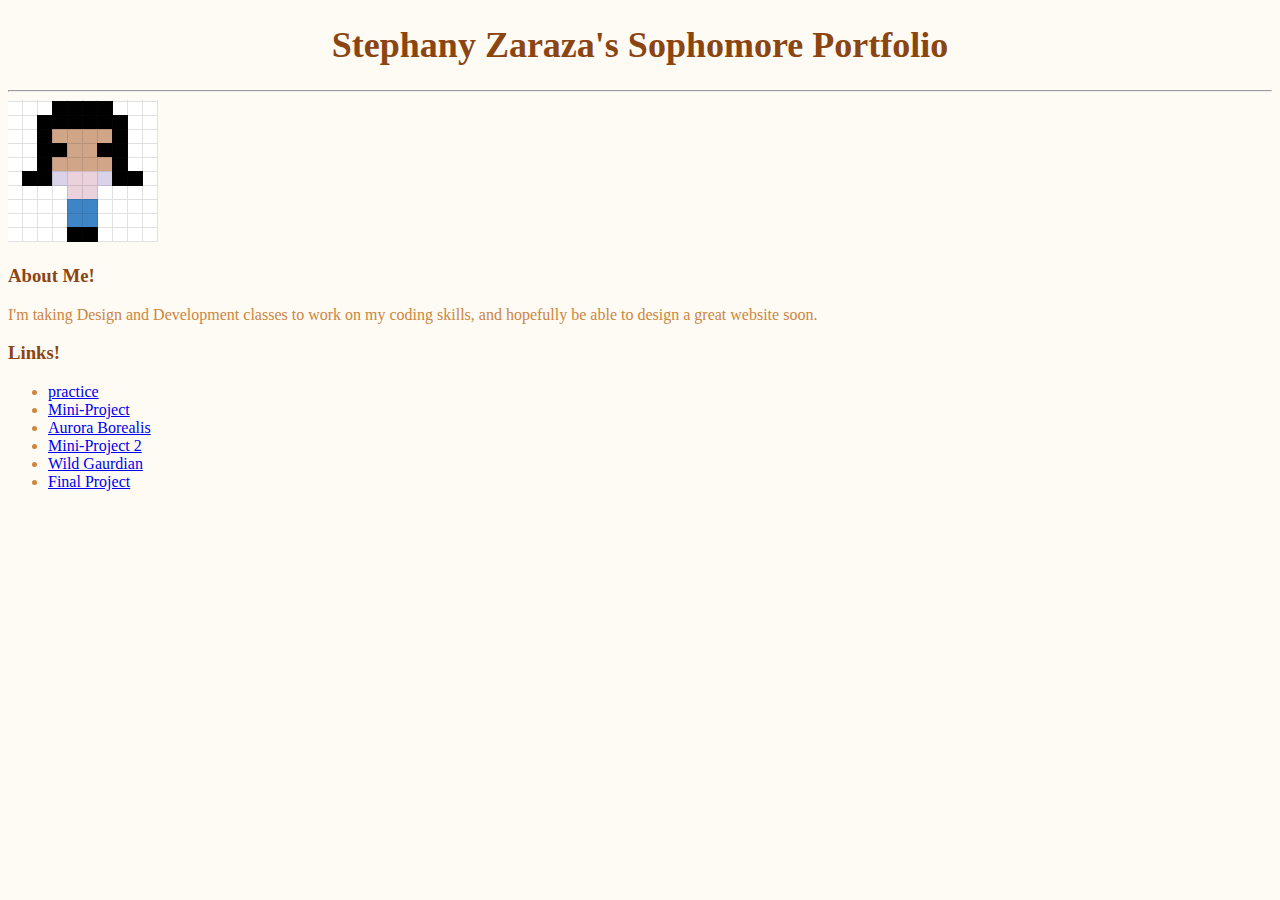
<file: index.html>
<!DOCTYPE html>
<html lang="en">
<head>
    <meta charset="UTF-8">
    <meta name="viewport" content="width=device-width, initial-scale=1.0">
    <title>Sophomore Portfolio</title>
    <link rel="stylesheet" href="index.css">
</head>
<body>
    <h1 style="color: saddlebrown;" class ="headin">Stephany Zaraza's Sophomore Portfolio</h1>
    <hr>
    <img src="image.png" alt="drawing">
    <h3 style="color: saddlebrown;">About Me!</h3>
    <p style="color: peru;">I'm taking Design and Development classes to work on my coding skills, and hopefully be able to design a great website soon.</p>
    <h3 style="color: saddlebrown;">Links!</h3>
    <ul>
    <li style="color: peru;"><a href="practice.html">practice</a><br></li>
    <li style="color: peru;"><a href="project1.html">Mini-Project</a><br></li>
    <li style="color: peru;"><a href="lab1.html">Aurora Borealis</a><br></li>
    <li style="color: peru;"><a href="project2/prj2.html">Mini-Project 2</a><br></li>
    <li style="color: peru;"><a href="project3/prj3.html">Wild Gaurdian</a><br></li>
    <li style="color: peru;"><a href="FinalProject/prj4.html">Final Project</a><br></li>
</ul>
</body>
</html>
</file>
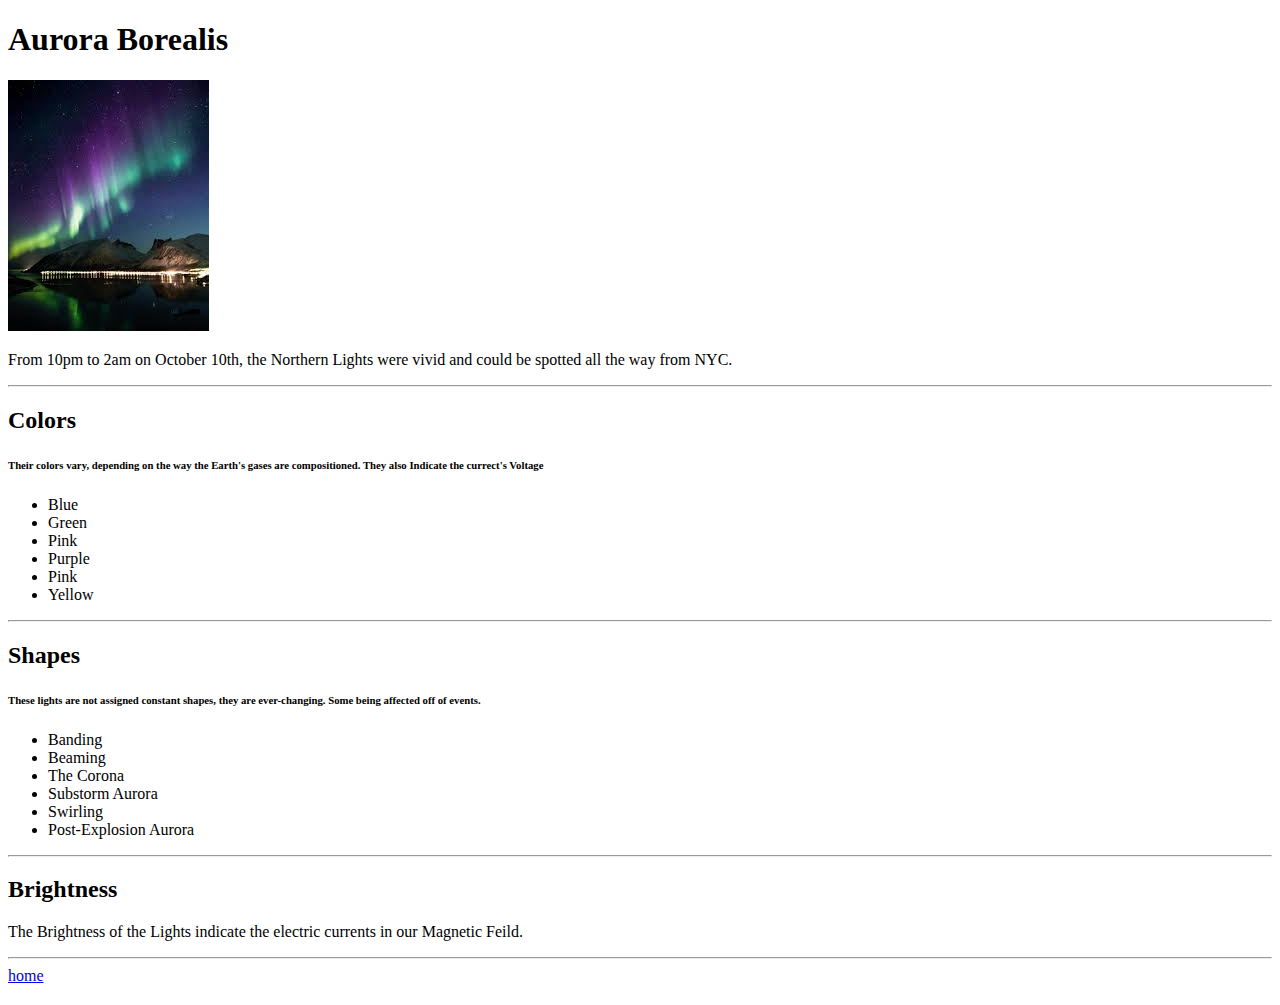
<file: lab1.html>
<!DOCTYPE html>
<html lang="en">
<head>
    <meta charset="UTF-8">
    <meta name="viewport" content="width=device-width, initial-scale=1.0">
    <title>Lab 1</title>
</head>
<body>
    <h1>Aurora Borealis</h1>
    <img src="Aurora Borealis.jpg" alt="image of aurora Borealis">
    <p>From 10pm to 2am on October 10th, the Northern Lights were vivid and could be spotted all the way from NYC.</p>
    <hr>
    <h2>Colors</h2>
    <h6>Their colors vary, depending on the way the Earth's gases are compositioned. They also Indicate the currect's Voltage </h6>
    <ul>
        <li>Blue</li>
        <li>Green</li>
        <li>Pink</li>
        <li>Purple</li>
        <li>Pink</li>
        <li>Yellow</li>
    </ul>
    <hr>
    <h2>Shapes</h2>
    <h6>These lights are not assigned constant shapes, they are ever-changing. Some being affected off of events.</h6>
    <ul>
        <li>Banding</li>
        <li>Beaming</li>
        <li>The Corona</li>
        <li>Substorm Aurora</li>
        <li>Swirling</li>
        <li>Post-Explosion Aurora</li>
    </ul>
    <hr>
    <h2>Brightness</h2>
    <p>The Brightness of the Lights indicate the electric currents in our Magnetic Feild.</p>
    <hr>
    <a href="https://thomas-a-edison-cte-hs.github.io/StephanyZ8/">home</a>
    <h2></h2>
</body>
</html>
</file>
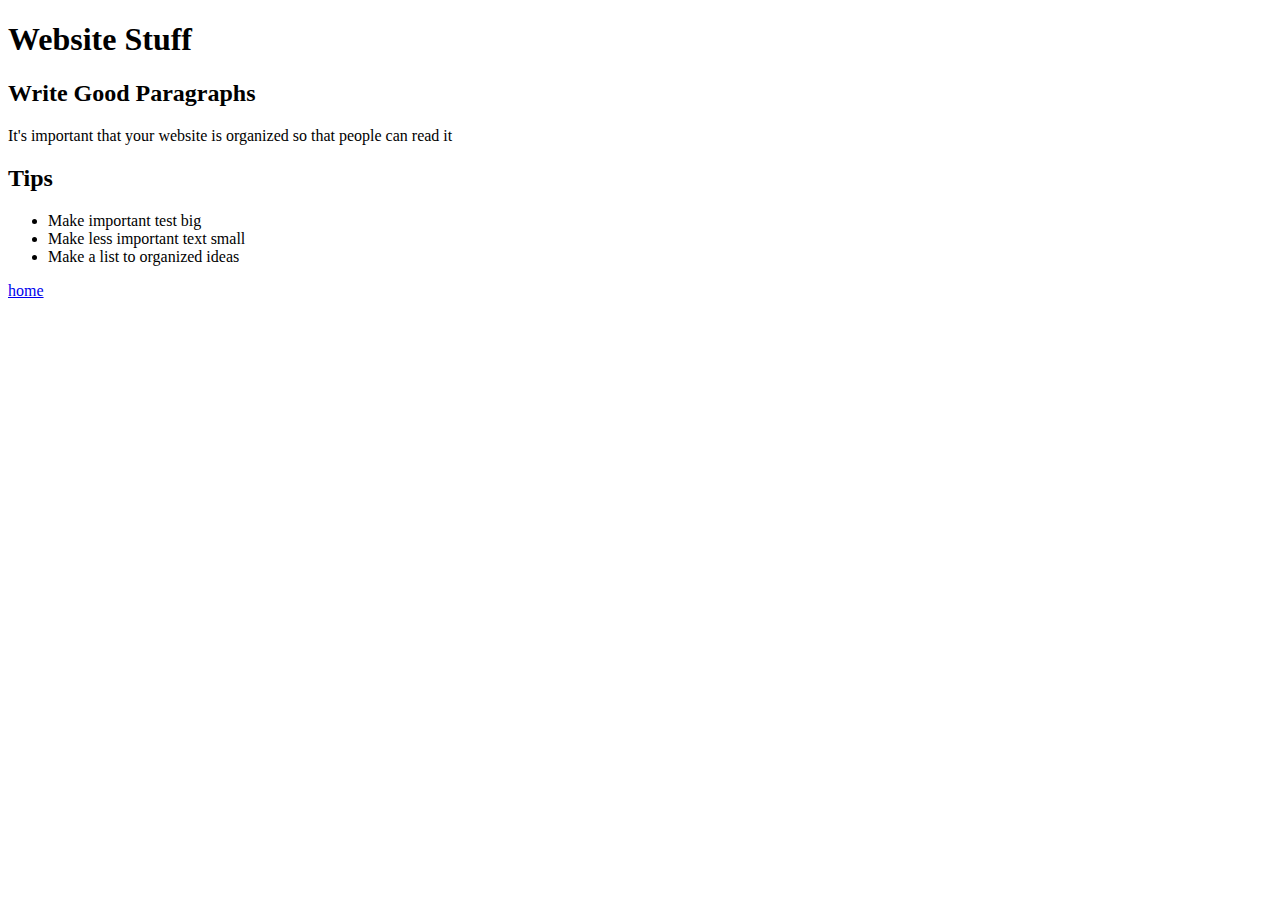
<file: practice.html>
<!DOCTYPE html>
<html lang="en">
<head>
    <meta charset="UTF-8">
    <meta name="viewport" content="width=device-width, initial-scale=1.0">
    <title>Document</title>
</head>
<body>
    <h1>Website Stuff</h1>
    <h2>Write Good Paragraphs</h2>
    <p>It's important that your website is organized so that people can read it</p>
    <h2>Tips</h2>
    <ul>
        <li>Make important test big</li>
        <li>Make less important text small</li>
        <li>Make a list to organized ideas</li>
    </ul>
    <a href="https://thomas-a-edison-cte-hs.github.io/StephanyZ8/">home</a>
</body>
</html>
</file>
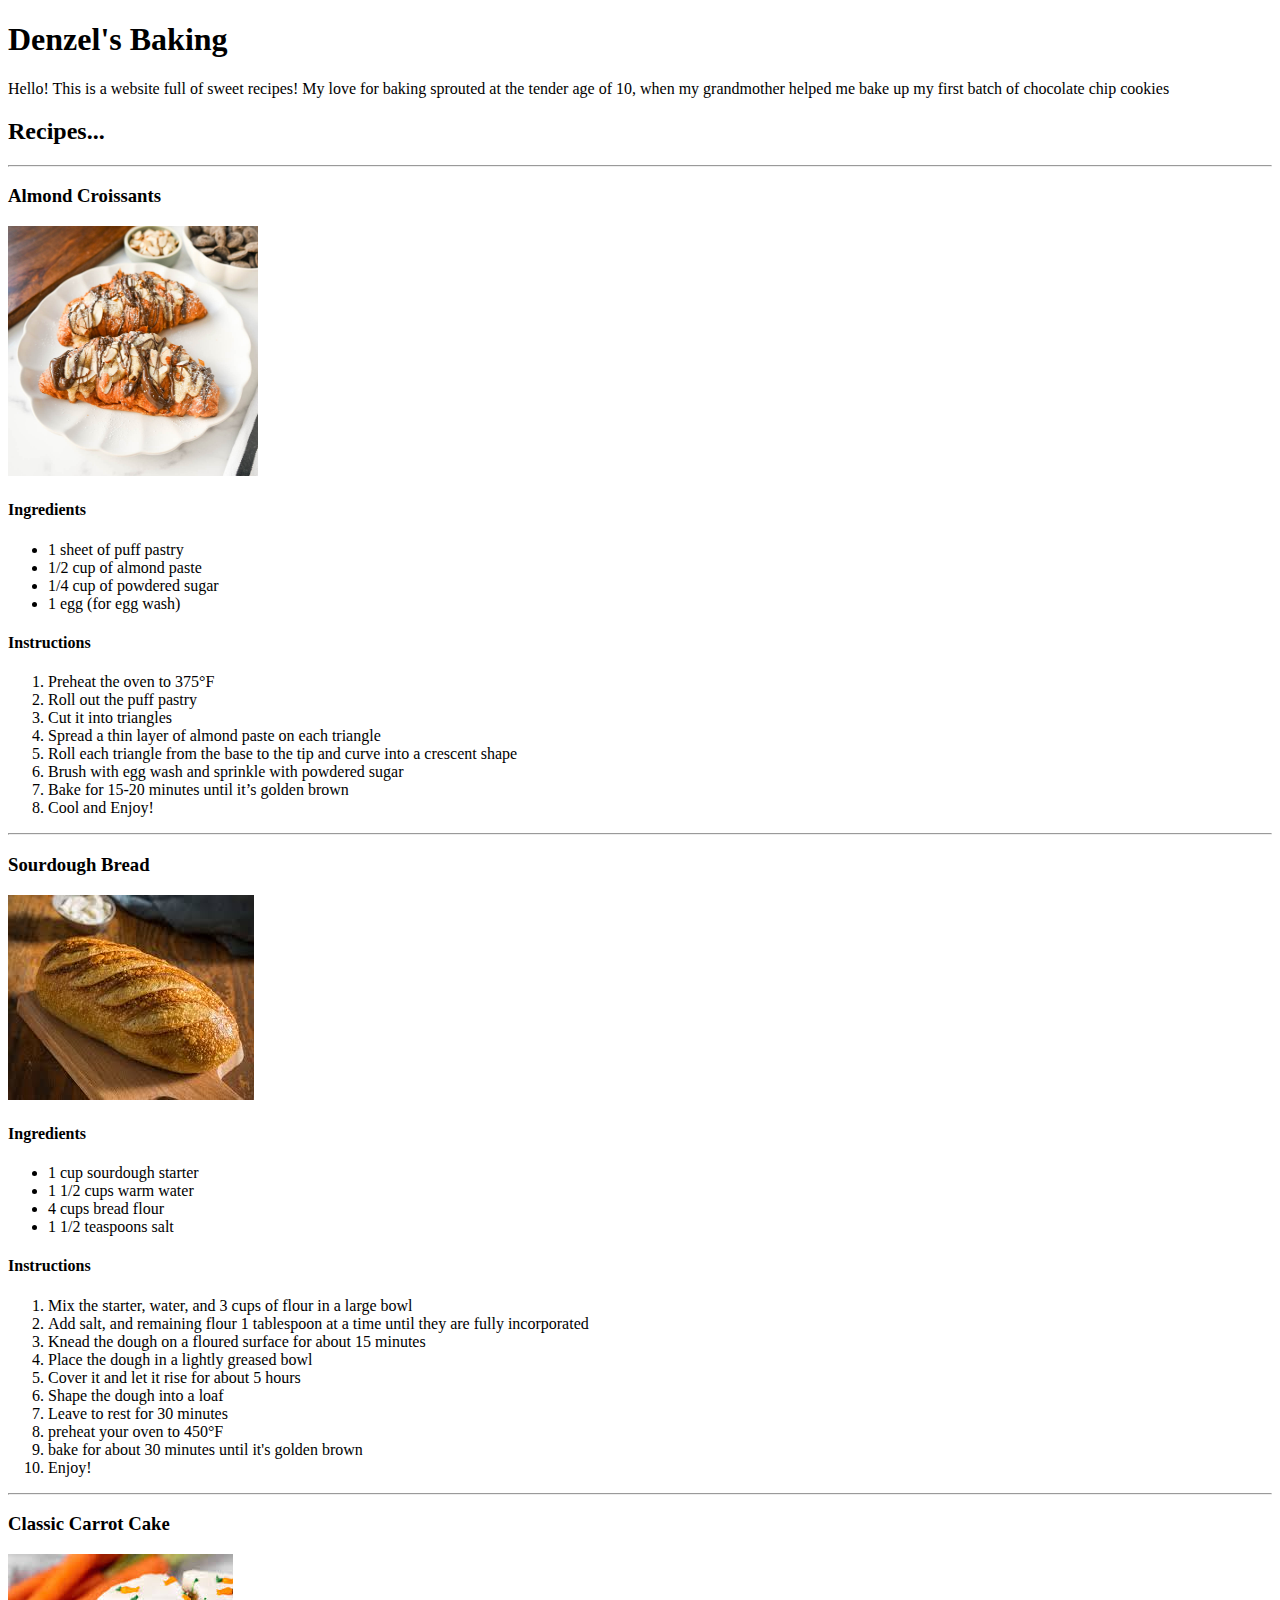
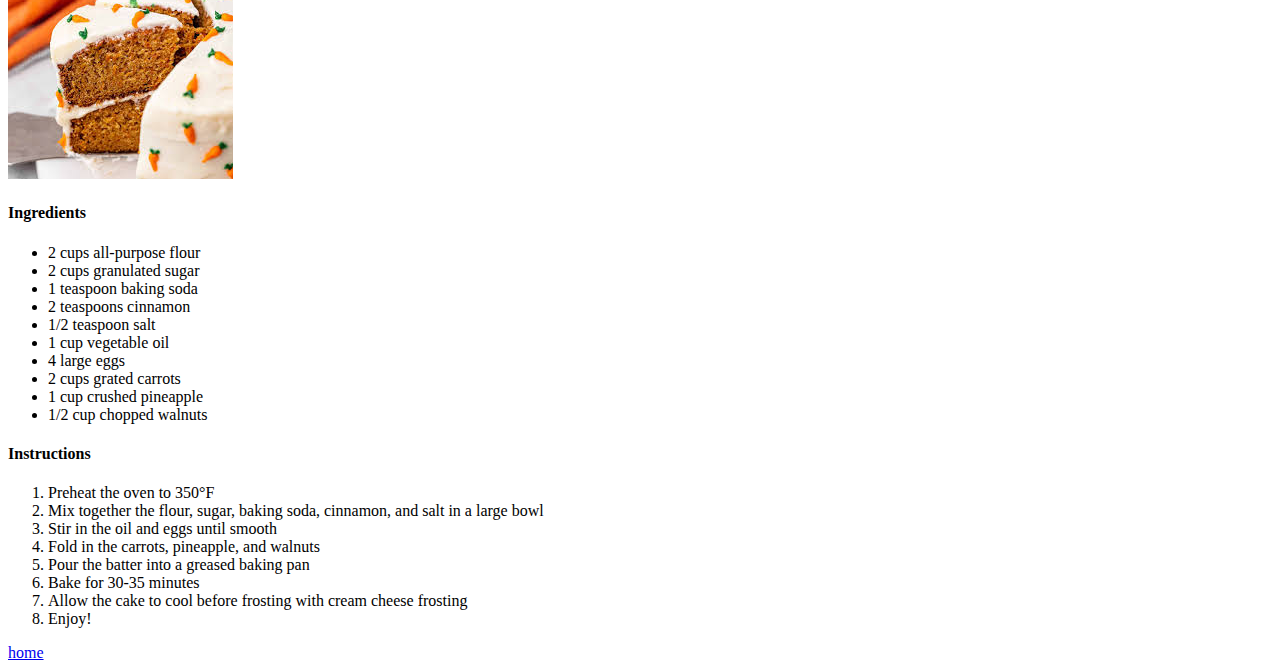
<file: project1.html>
<!DOCTYPE html>
<html lang="en">
<head>
    <meta charset="UTF-8">
    <meta name="viewport" content="width=device-width, initial-scale=1.0">
    <title>Document</title>
</head>
<body>
    <h1>Denzel's Baking</h1>
    <p>Hello! This is a website full of sweet recipes! My love for baking sprouted at the tender age of 10, when my grandmother helped me bake up my first batch of chocolate chip cookies</p>
    <h2>Recipes... </h2>
    <hr>
    <h3>Almond Croissants</h3>
    <img src="Almond.jpg" alt="Almond Croissant Picture" width="250" height="250">
    <h4>Ingredients</h4>
    <ul>
    <li>1 sheet of puff pastry</li>    
    <li>1/2 cup of almond paste</li>
    <li>1/4 cup of powdered sugar</li>
    <li>1 egg (for egg wash)</li>
    </ul>
    <h4>Instructions</h4>
    <ol>
    <li>Preheat the oven to 375°F</li>
    <li>Roll out the puff pastry</li>
    <li>Cut it into triangles</li>
    <li>Spread a thin layer of almond paste on each triangle</li>
    <li>Roll each triangle from the base to the tip and curve into a crescent shape</li>
    <li>Brush with egg wash and sprinkle with powdered sugar</li>
    <li>Bake for 15-20 minutes until it’s golden brown</li>
    <li>Cool and Enjoy!</li>
    </ol>
    <hr>
    <h3>Sourdough Bread</h3>
    <img src="bread.jpg" alt="Sourdough Bread Picture">
    <h4>Ingredients</h4>
    <ul>
        <li>1 cup sourdough starter</li>
        <li>1 1/2 cups warm water</li>
        <li>4 cups bread flour</li>
        <li>1 1/2 teaspoons salt</li>
    </ul>
    <h4>Instructions</h4>
    <ol>
        <li>Mix the starter, water, and 3 cups of flour in a large bowl</li>
        <li>Add salt, and remaining flour 1 tablespoon at a time until they are fully incorporated</li>
        <li>Knead the dough on a floured surface for about 15 minutes</li>
        <li>Place the dough in a lightly greased bowl</li>
        <li>Cover it and let it rise for about 5 hours</li>
        <li>Shape the dough into a loaf</li>
        <li>Leave to rest for 30 minutes</li>
        <li>preheat your oven to 450°F</li>
        <li>bake for about 30 minutes until it's golden brown</li>
        <li>Enjoy!</li>
    </ol>
    <hr>
    <h3>Classic Carrot Cake</h3>
    <img src="cake.jpg" alt="Carrot Cake Picture">
        <h4>Ingredients</h4>
        <ul>
            <li>2 cups all-purpose flour</li>
            <li>2 cups granulated sugar</li>
            <li>1 teaspoon baking soda</li>
            <li>2 teaspoons cinnamon</li>
            <li>1/2 teaspoon salt</li>
            <li>1 cup vegetable oil</li>
            <li>4 large eggs</li>
            <li>2 cups grated carrots</li>
            <li>1 cup crushed pineapple</li>
            <li>1/2 cup chopped walnuts</li>
        </ul>
        <h4>Instructions</h4>
        <ol>
            <li>Preheat the oven to 350°F</li>
            <li>Mix together the flour, sugar, baking soda, cinnamon, and salt in a large bowl</li>
            <li>Stir in the oil and eggs until smooth</li>
            <li>Fold in the carrots, pineapple, and walnuts</li>
            <li>Pour the batter into a greased baking pan</li>
            <li>Bake for 30-35 minutes</li>
            <li>Allow the cake to cool before frosting with cream cheese frosting</li>
            <li>Enjoy!</li>
        </ol>
    <p></p>
    <a href="https://thomas-a-edison-cte-hs.github.io/StephanyZ8/practice.html">home</a>
</body>
</html>
</file>
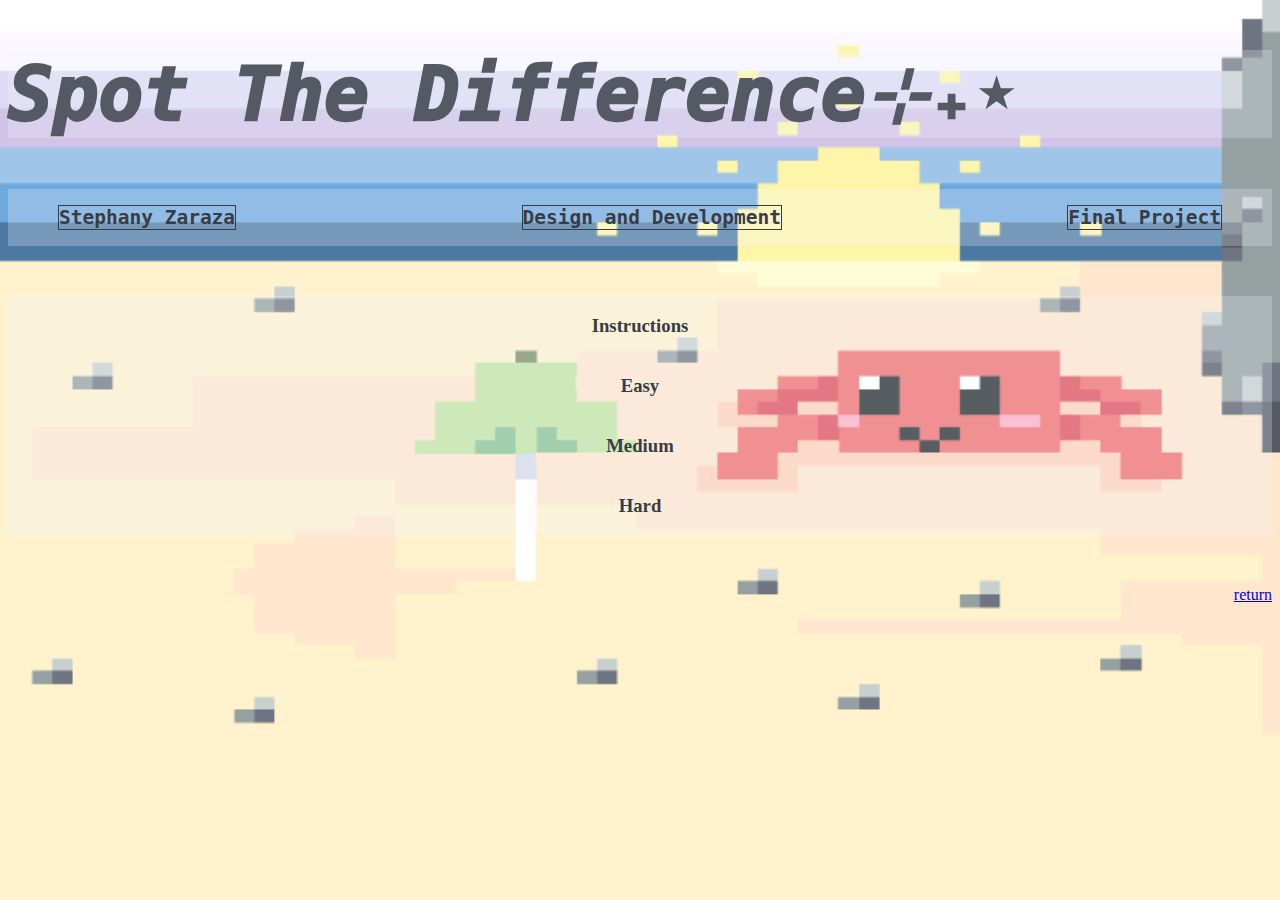
<file: FinalProject/prj4.html>
<!DOCTYPE html>
<html lang="en">
  <head>
    <meta charset="UTF-8">
    <meta name="viewport" content="width=device-width, initial-scale=1.0">
    <title>Final Project</title>
    <link rel="stylesheet" href="prj4.css">
  </head>
  <body>
    <h1 class="Title">Spot The Difference⊹₊⋆</h1>
    <!--My Info-->
    
    <div class="info">
      <h2>Stephany Zaraza</h2>
      <h2>Design and Development</h2>
      <h2>Final Project</h2>
    </div>

    <!--Instructions-->
    
    <div class="i" id="ib"> 
      <h3> Instructions </h3>
      <ul> 
        <li>Hover over the words below to view their levels</li>
        <li>Hover over their images</li>
        <li>Inspect their primary objects</li>
        <li>Wait 5 seconds</li>
        <li>Decide on what has changed in the image</li>
      </ul>

    </div>
    
    <!--Easy-->
    
    <div class="e" id="el"> 
      <h3> Easy </h3>
      <p> Look closely at the items! You have 5 seconds before the screen changes...</p>

      <div id="EasyLevel"></div>
    </div>
           
    <!--Medium-->
    
    <div class="m" id="ml"> 
      <h3> Medium </h3>
      <p> Look closely at the items! You have 5 seconds before the screen changes...</p>
      <div id="MediumLevel"></div>
    </div>
    

    <!--Hard-->
    
    <div class="h" id="hl"> 
      <h3>Hard</h3>
      <p> Look closely at the items! You have 5 seconds before the screen changes...</p>
      <div id="HardLevel"></div>
    </div>
    
    <!--Bottom Bit-->
    <div class="Home">
    <a href="https://thomas-a-edison-cte-hs.github.io/StephanyZ8/">return</a>
    </div>
    
  </body>
</html>
</file>
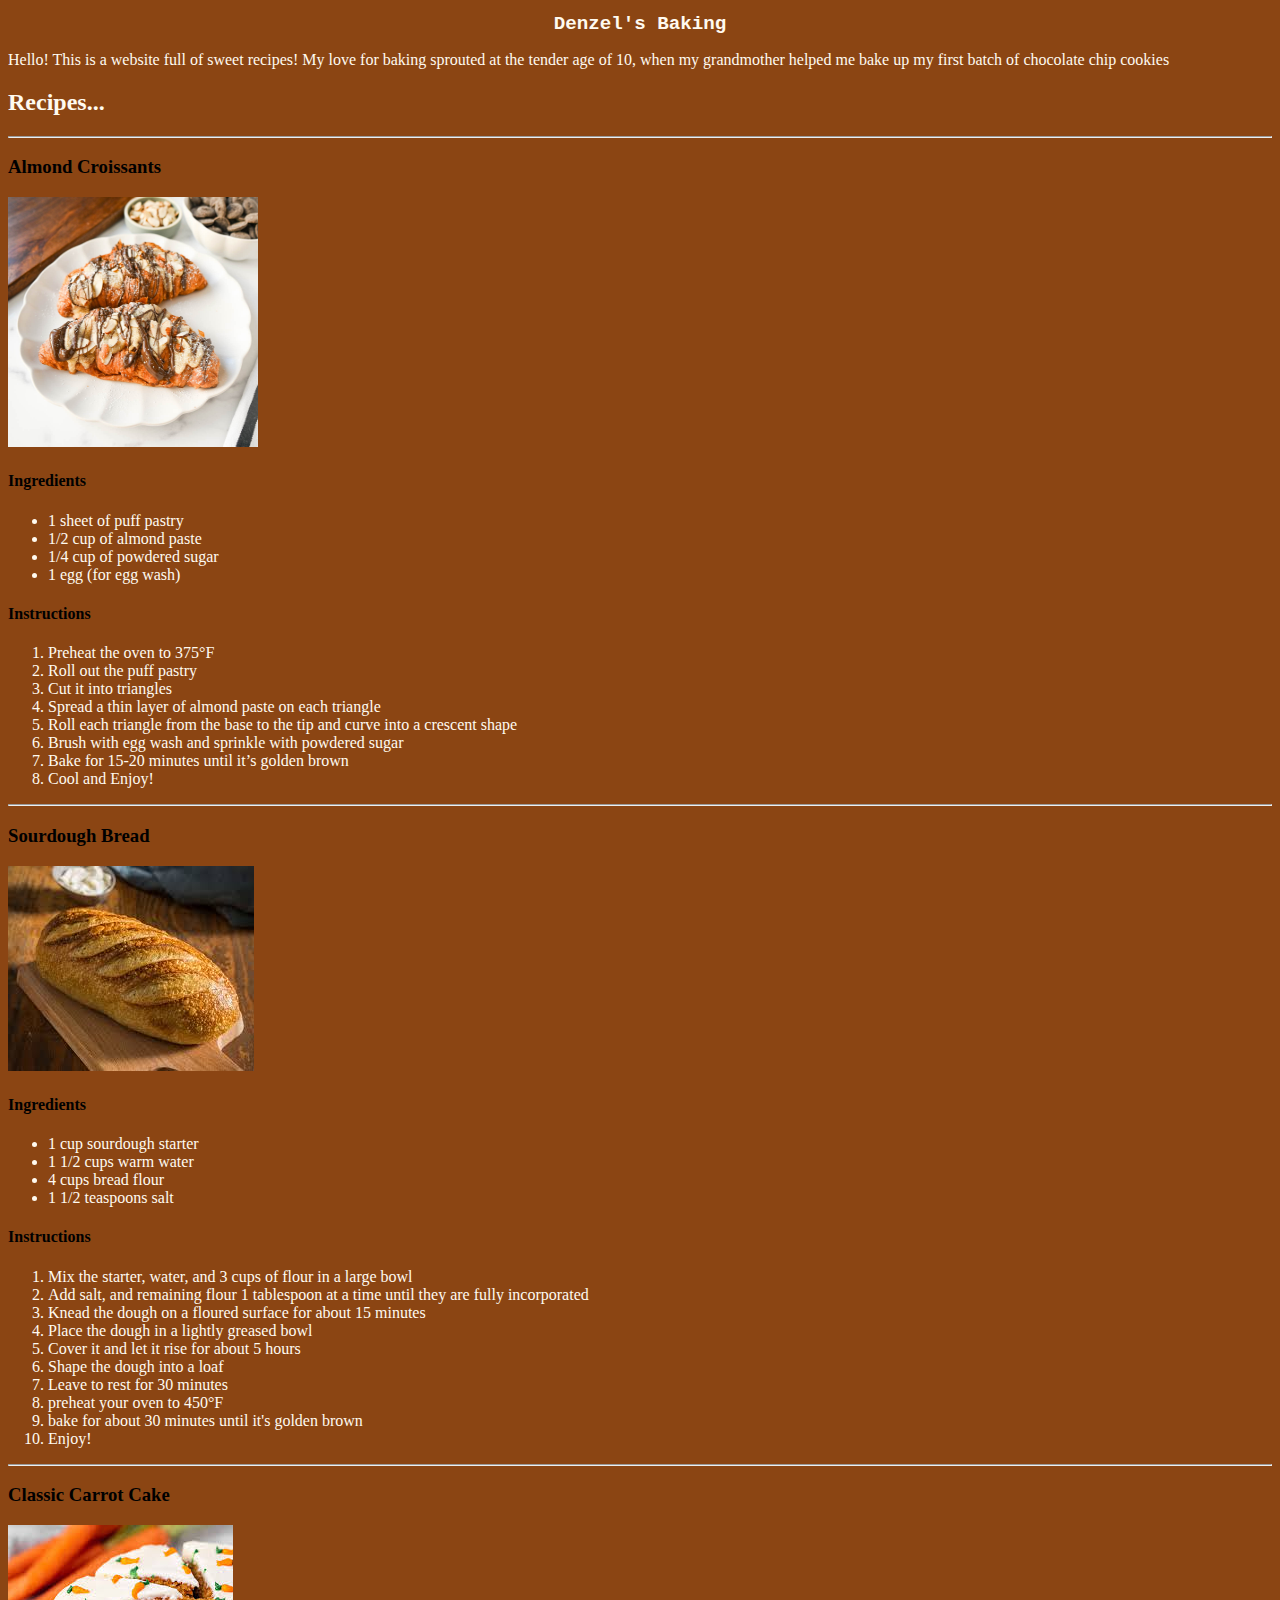
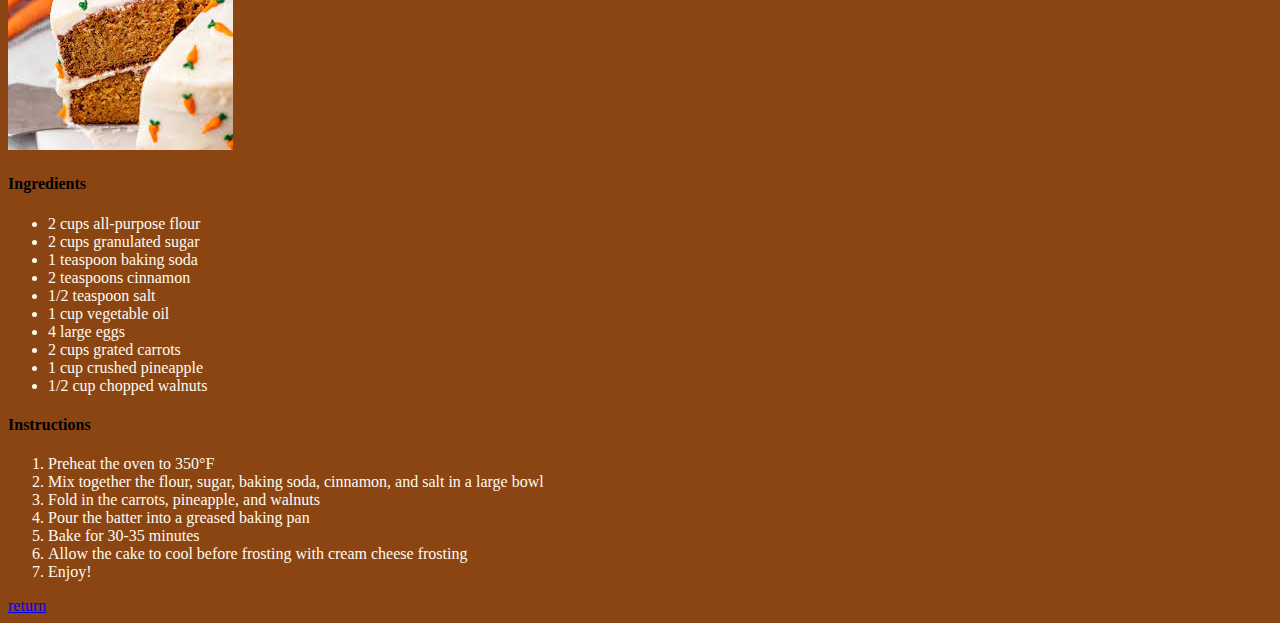
<file: project2/prj2.html>
<!DOCTYPE html>
<html lang="en">
<head>
    <meta charset="UTF-8">
    <meta name="viewport" content="width=device-width, initial-scale=1.0">
    <title>Document</title>
    <link rel="stylesheet" href="prj2.css">
</head>
<body>
    <h1>Denzel's Baking</h1>
    <p>Hello! This is a website full of sweet recipes! My love for baking sprouted at the tender age of 10, when my grandmother helped me bake up my first batch of chocolate chip cookies</p>
    <h2>Recipes... </h2>
    <hr>
    <h3>Almond Croissants</h3>
    <img src="Almond.jpg" alt="Almond Croissant Picture" width="250" height="250">
    <h4>Ingredients</h4>
    <ul>
    <li class="tiny">1 sheet of puff pastry</li>    
    <li class="tiny">1/2 cup of almond paste</li>
    <li class="tiny">1/4 cup of powdered sugar</li>
    <li class="tiny">1 egg (for egg wash)</li>
    </ul>
    <h4>Instructions</h4>
    <ol>
    <li class="tiny">Preheat the oven to 375°F</li>
    <li class="tiny">Roll out the puff pastry</li>
    <li class="tiny">Cut it into triangles</li>
    <li class="tiny">Spread a thin layer of almond paste on each triangle</li>
    <li class="tiny">Roll each triangle from the base to the tip and curve into a crescent shape</li>
    <li class="tiny">Brush with egg wash and sprinkle with powdered sugar</li>
    <li class="tiny">Bake for 15-20 minutes until it’s golden brown</li>
    <li class="tiny">Cool and Enjoy!</li>
    </ol>
    <hr>
    <h3>Sourdough Bread</h3>
    <img src="bread.jpg" alt="Sourdough Bread Picture">
    <h4>Ingredients</h4>
    <ul>
        <li class="tiny">1 cup sourdough starter</li>
        <li class="tiny">1 1/2 cups warm water</li>
        <li class="tiny">4 cups bread flour</li>
        <li class="tiny">1 1/2 teaspoons salt</li>
    </ul>
    <h4>Instructions</h4>
    <ol>
        <li class="tiny">Mix the starter, water, and 3 cups of flour in a large bowl</li>
        <li class="tiny">Add salt, and remaining flour 1 tablespoon at a time until they are fully incorporated</li>
        <li class="tiny">Knead the dough on a floured surface for about 15 minutes</li>
        <li class="tiny">Place the dough in a lightly greased bowl</li>
        <li class="tiny">Cover it and let it rise for about 5 hours</li>
        <li class="tiny">Shape the dough into a loaf</li>
        <li class="tiny">Leave to rest for 30 minutes</li>
        <li class="tiny">preheat your oven to 450°F</li>
        <li class="tiny">bake for about 30 minutes until it's golden brown</li>
        <li class="tiny">Enjoy!</li>
    </ol>
    <hr>
    <h3>Classic Carrot Cake</h3>
    <img src="cake.jpg" alt="Carrot Cake Picture">
        <h4>Ingredients</h4>
        <ul>
            <li class="tiny">2 cups all-purpose flour</li>
            <li class="tiny">2 cups granulated sugar</li>
            <li class="tiny">1 teaspoon baking soda</li>
            <li class="tiny">2 teaspoons cinnamon</li>
            <li class="tiny">1/2 teaspoon salt</li>
            <li class="tiny">1 cup vegetable oil</li>
            <li class="tiny">4 large eggs</li>
            <li class="tiny">2 cups grated carrots</li>
            <li class="tiny">1 cup crushed pineapple</li>
            <li class="tiny">1/2 cup chopped walnuts</li>
        </ul>
        <h4>Instructions</h4>
        <ol>
            <li class="tiny">Preheat the oven to 350°F</li>
            <li class="tiny">Mix together the flour, sugar, baking soda, cinnamon, and salt in a large bowl</li>
            <li class="tiny">Fold in the carrots, pineapple, and walnuts</li>
            <li class="tiny">Pour the batter into a greased baking pan</li>
            <li class="tiny">Bake for 30-35 minutes</li>
            <li class="tiny">Allow the cake to cool before frosting with cream cheese frosting</li>
            <li class="tiny">Enjoy!</li>
        </ol>
    <p></p>
    <a href="https://thomas-a-edison-cte-hs.github.io/StephanyZ8/practice.html">return</a>
</body>
</html>
</file>
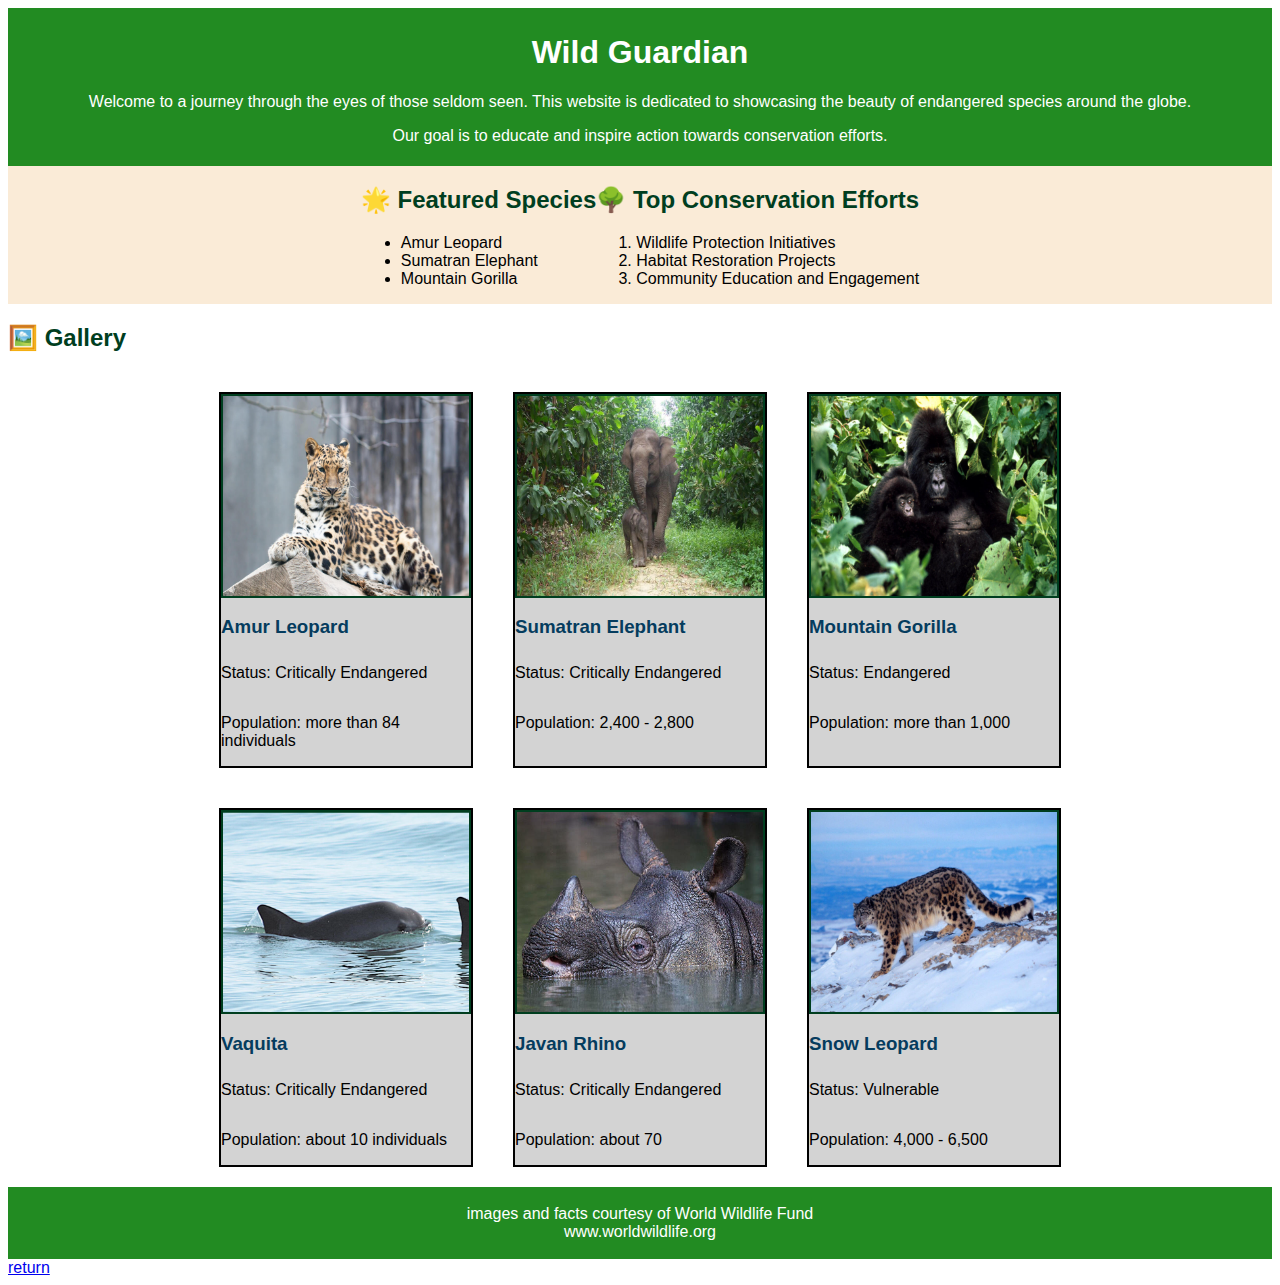
<file: project3/prj3.html>
<!DOCTYPE html>
<html>

  <head>
    <link rel="stylesheet" href="prj3.css">
  </head>

  <body>

    <div class="TI">
      <h1>Wild Guardian</h1>
      <p>Welcome to a journey through the eyes of those seldom seen. This website is dedicated to showcasing the beauty of endangered species around the globe.</p>
      <p>Our goal is to educate and inspire action towards conservation efforts.</p>
    </div>

    <div class="FT">
      <div class="FS">
        <h2>🌟 Featured Species</h2>
        <ul>
          <li>Amur Leopard</li>
          <li>Sumatran Elephant</li>
          <li>Mountain Gorilla</li>
        </ul>
      </div>
      <div class="TC">
        <h2>🌳 Top Conservation Efforts</h2>
        <ol>
          <li>Wildlife Protection Initiatives</li>
          <li>Habitat Restoration Projects</li>
          <li>Community Education and Engagement</li>
        </ol>
      </div>
    </div>



    <h2>🖼️ Gallery</h2>



    <div class="ana1">
      <div class="leo">
        <img src="leo.png" alt="Amur Leopard">
        <h3>Amur Leopard</h3>
        <p>Status: Critically Endangered</p>
        <p>Population: more than 84 individuals</p>
      </div>

      <div class="ele">
        <img src="ele.png" alt="Sumatran Elephant">
        <h3>Sumatran Elephant</h3>
        <p>Status: Critically Endangered</p>
        <p>Population: 2,400 - 2,800</p>
      </div>

      <div class="gor">
        <img src="gor.png" alt="Mountain Gorilla">
        <h3>Mountain Gorilla</h3>
        <p>Status: Endangered</p>
        <p>Population: more than 1,000</p>
      </div>

    </div>



    <div class="ana2">
      <div class="vaq">
        <img src="jaq.png" alt="Vaquita">
        <h3>Vaquita</h3>
        <p>Status: Critically Endangered</p>
        <p>Population: about 10 individuals</p>
      </div>

      <div class="rhi">
        <img src="rhi.png" alt="Javan Rhino">
        <h3>Javan Rhino</h3>
        <p>Status: Critically Endangered</p>
        <p>Population: about 70</p>
      </div>

      <div class="sno">
        <img src="sno.png" alt="Snow Leopard">
        <h3>Snow Leopard</h3>
        <p>Status: Vulnerable</p>
        <p>Population: 4,000 - 6,500</p>
      </div>
    </div>



    <div class="mrg">
      <p>images and facts courtesy of World Wildlife Fund <br /> www.worldwildlife.org</p>
    </div>

    <a href="https://thomas-a-edison-cte-hs.github.io/StephanyZ8/">return</a>

  </body>

</html>
</file>
<file: index.css>
body {
    background: #fdfbf3;
  }

  h1 {
    font-size: 36px;
  }
.headin{
  text-align: center;
  justify-content: center;
}
</file>
<file: FinalProject/prj4.css>
body {
    background-image: url(bg.png);
    background-repeat: repeat;
    background-size: cover;
  }
  
  .Title{
    color: #545964;
    font-family:monospace;
    font-size: 75px;
    font-weight: 1000;
    font-style: oblique;
    background-color: rgba(240, 248, 255, 0.26);
  }
  
  .info{
    background-color: rgba(240, 248, 255, 0.26);
    display:flex;
    flex-direction:row;
    justify-content: space-between;
    padding-left: 50px;
    padding-right: 50px;
    font-family: monospace;
    margin-bottom: 50px
  
  }
  
  h2{
    color: #393c44;
    border-collapse: separate;
    border-spacing: 15px;
    border: 1px solid #393c44;
  }
  
  h3{
    font-family: serif;
    color: #393c44;
  }
  /*Easy*/
  .e{
    display: flex;
    flex-direction: column;
    flex-wrap: nowrap;
    justify-content: flex-start;
    align-items: center;
    background-color: rgba(240, 248, 255, 0.26);
    height:60px;
    overflow: hidden;
    transition: height 2s;
  }
  
  .e:hover{
    width:inherit;
    height: 450px;
  }
  
  /*Medium*/
  .m{
    display: flex;
    flex-direction: column;
    flex-wrap: nowrap;
    justify-content: flex-start;
    align-items: center;
    background-color: rgba(240, 248, 255, 0.26);
    height:60px;
    overflow: hidden;
    transition: height 2s;
  }
  
  .m:hover{
    width:inherit;
    height: 450px;
  }
  
  /*Hard*/
  .h{
    display: flex;
    flex-direction: column;
    flex-wrap: nowrap;
    justify-content: flex-start;
    align-items: center;
    background-color: rgba(240, 248, 255, 0.26);
    height:60px;
    overflow: hidden;
    transition: height 2s;
  }
  
  .h:hover{
    width:inherit;
    height: 450px;
  }
  
  /*Bottom Bit*/
  
  .Home{
    display:flex;
    flex-direction: row;
    justify-content: flex-end;
    margin-top: 50px
  }
  
  /*images*/
  
  #EasyLevel {
    background-image: url('E1.png');
    height: 314px;
    width: 581px;
    transition-delay: 5s
  }
  
  #EasyLevel:hover {
    background-image: url('E2.png');
  }
  
  
  #MediumLevel {
    background-image: url('M1.png');
    height: 338px;
    width: 617px;
    transition-delay: 5s
  }
  
  #MediumLevel:hover {
    background-image: url('M2.png');
  }
  
  
  #HardLevel {
    background-image: url('H1.png');
    height: 338px;
    width: 617px;
    transition-delay: 5s
  }
  
  #HardLevel:hover {
    background-image: url('H2.png');
  }


.i{
  display: flex;
  flex-direction: column;
  flex-wrap: nowrap;
  justify-content: flex-start;
  align-items: center;
  background-color: rgba(240, 248, 255, 0.26);
  height:60px;
  overflow: hidden;
  transition: height 2s;
}

.i:hover{
  width:inherit;
  height: 168px;
}
</file>
<file: project2/prj2.css>
body {
    background-color: saddlebrown;
}
h1 {
    font-family: "Lucida Console", "Courier New", monospace;
    text-align: center;
    font-size: larger;
    color: floralwhite;
  }
.tiny {
    color:floralwhite;
  }
h2 {
    color: floralwhite;
}
p {
    color: floralwhite;
}
</file>
<file: project3/prj3.css>
.TI {
    background-color: forestgreen;
    color: white;
    align-self: center;
    text-align: center;
    padding: 5px;
}

.FT {
    display: flex;
    background-color: antiquewhite;
    justify-content: center;
}

.FS {
    order: 1;
}

.TC {
    order: 2;
}

.ana1 {
    display: flex;
    justify-content: center;
}

.leo {
    background-color: lightgray;
    display: flex;
    flex-direction: column;
    width: 250px;
    margin: 20px;
    border-width: 2px;
    border-style: solid
}

.ele {
    background-color: lightgray;
    display: flex;
    flex-direction: column;
    width: 250px;
    margin: 20px;
    border-width: 2px;
    border-style: solid
}

.gor{
    background-color: lightgray;
    display: flex;
    flex-direction: column;
    width: 250px;
    margin: 20px;
    border-width: 2px;
    border-style: solid
}

.ana2{
    display: flex;
    justify-content: center;
}

.vaq{
    background-color: lightgray;
    display: flex;
    flex-direction: column;
    width: 250px;
    margin: 20px;
    border-width: 2px;
    border-style: solid
}

.rhi{
    background-color: lightgray;
    display: flex;
    flex-direction: column;
    width: 250px;
    margin: 20px;
    border-width: 2px;
    border-style: solid
}

.sno{
    background-color: lightgray;
    display: flex;
    flex-direction: column;
    width: 250px;
    margin: 20px;
    border-width: 2px;
    border-style: solid
}

.mrg{
    background-color: forestgreen;
    color: white;
    align-self: center;
    text-align: center;
    padding: 2px;
}

body {
    font-family: Verdana, sans-serif;
}

h2 {
    color: #003E1F;
}

h3 {
    color: #053C5E;
    margin-bottom: 10px;
}

img {
    width: auto;
    height: 200px;
    border: 2px solid #003E1F;
}
</file>
